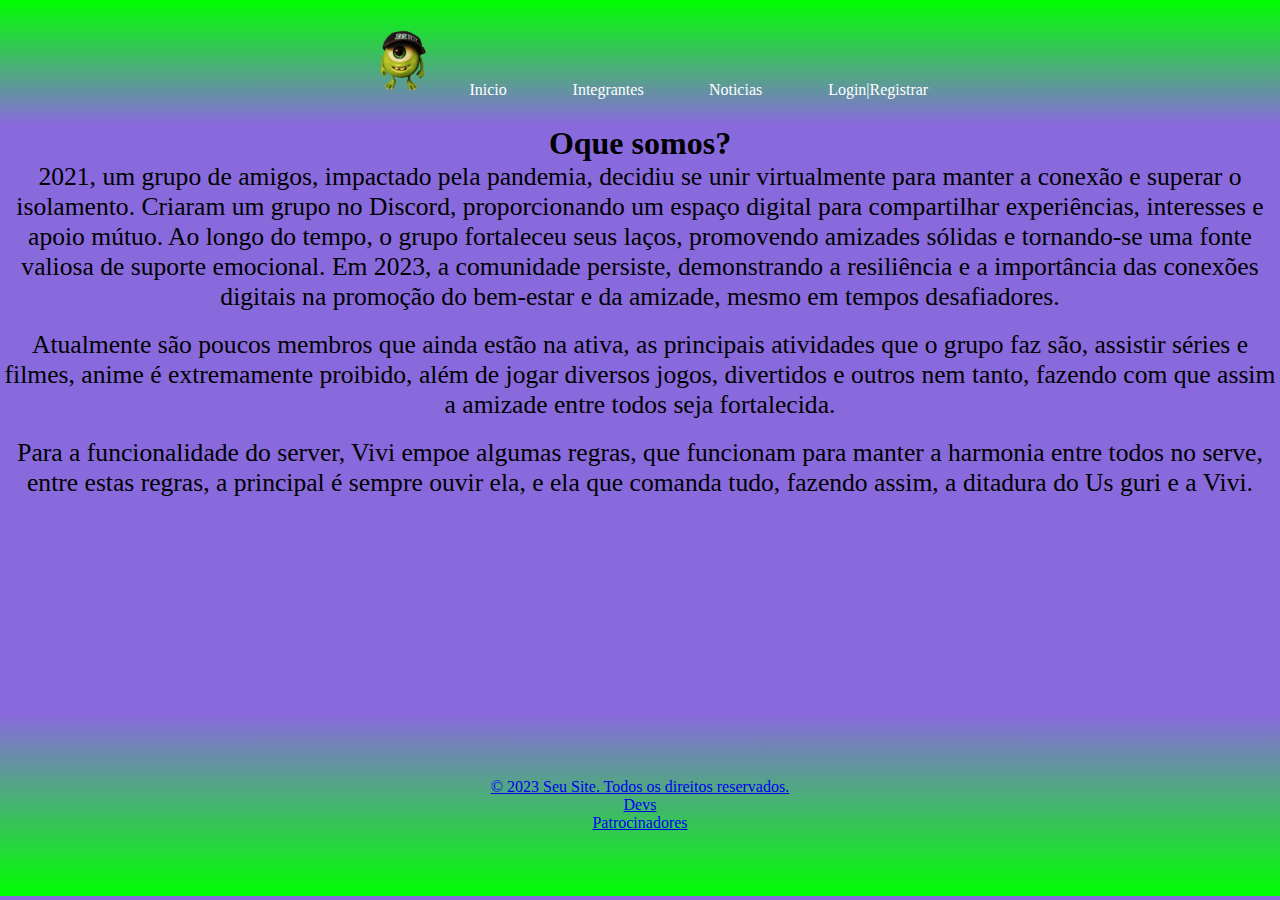
<file: index.html>
<!DOCTYPE html>
<html lang="pt-BR">
<head>
    <meta charset="UTF-8">
    <meta name="viewport" content="width=device-width, initial-scale=1.0">
    <title>Inicio</title>
    <link rel="stylesheet" href="index.css">
    <link rel="shortcut icon" href="Mike.png" type="image/x-icon">
</head>
<body>
    <nav>
        <ul id="menu">
            <li class="logo-button">
                <a href="index.html"><img src="Mike.png" width="100px"></a>
            </li>             
            <li><a href="index.html">Inicio</a></li>
            <li><a href="integrantes.html">Integrantes</a></li>
            <li><a href="noticias.html">Noticias</a></li>
            <li><a href="login.html">Login|Registrar</a></li>
        </ul>
    </nav>
<h1>Oque somos?</h1> 
<p> 2021, um grupo de amigos, impactado pela pandemia, decidiu se unir virtualmente para manter a conexão e superar o isolamento. Criaram um grupo no Discord, proporcionando um espaço digital para compartilhar experiências, interesses e apoio mútuo. Ao longo do tempo, o grupo fortaleceu seus laços, promovendo amizades sólidas e tornando-se uma fonte valiosa de suporte emocional. Em 2023, a comunidade persiste, demonstrando a resiliência e a importância das conexões digitais na promoção do bem-estar e da amizade, mesmo em tempos desafiadores.</p><br>
<p>Atualmente são poucos membros que ainda estão na ativa, as principais atividades que o grupo faz são, assistir séries e filmes, anime é extremamente proibido, além de jogar diversos jogos, divertidos e outros nem tanto, fazendo com que assim a amizade entre todos seja fortalecida.</p><br>
<p>Para a funcionalidade do server, Vivi empoe algumas regras, que funcionam para manter a harmonia entre todos no serve, entre estas regras, a principal é sempre ouvir ela, e ela que comanda tudo, fazendo assim, a ditadura do Us guri e a Vivi.</p>
<p></p><br>
<p></p><br>
<p></p><br>
<p></p><br>
<p></p><br>
<p></p><br>
<p></p><br>
<p></p><br>
<p></p><br>
<p></p><br>
<p></p><br>
<p></p><br>


<footer>
    <div id="final">
        <a href="https://www.instagram.com/maicolpqsim/">&copy; 2023 Seu Site. Todos os direitos reservados.</a><br>
        <a href="https://www.instagram.com/maicolpqsim/">Devs</a><br>
        <a href="https://www.youtube.com/watch?v=hPr-Yc92qaY">Patrocinadores</a>
        
    </div>
</footer>
</body>
</html>
</file>
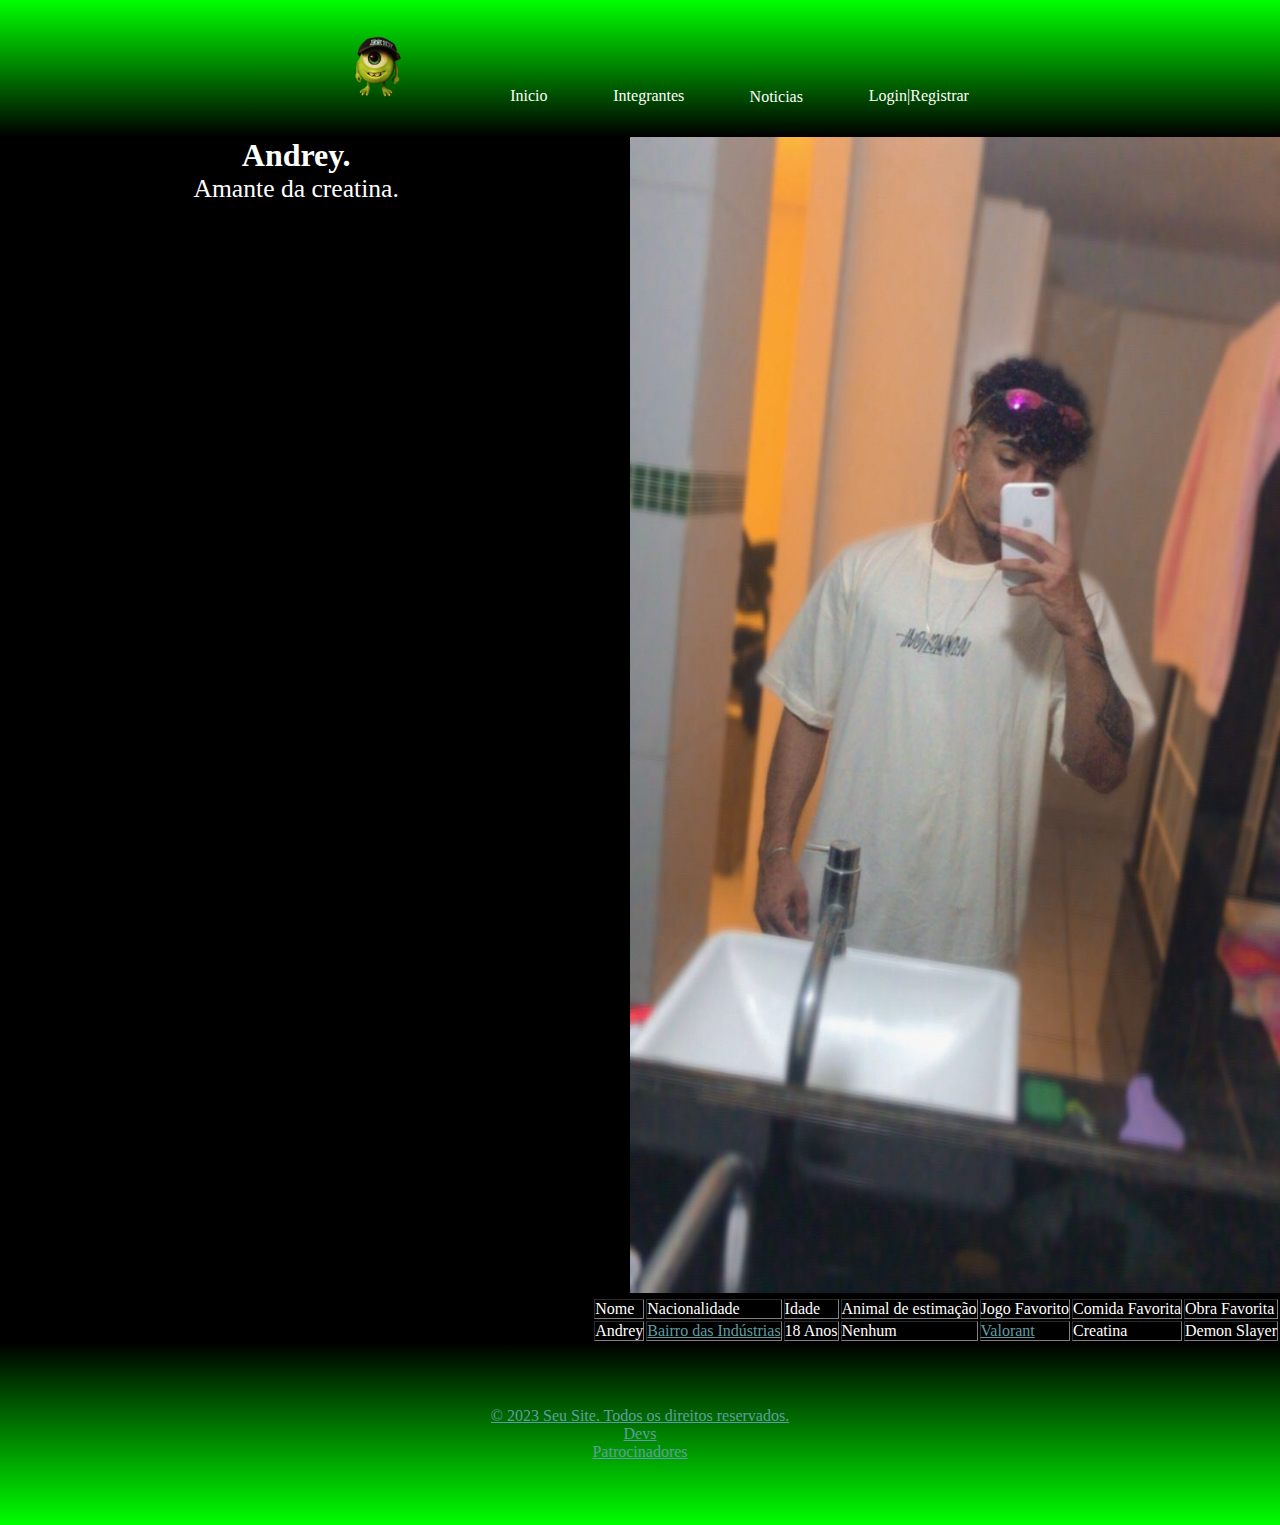
<file: Andrey.html>
<!DOCTYPE html>
<html lang="pt-BR">
<head>
    <meta charset="UTF-8">
    <meta name="viewport" content="width=device-width, initial-scale=1.0">
    <title>Andrey</title>
    <link rel="stylesheet" href="Maicol.css">
    <link rel="shortcut icon" href="Mike.png" type="image/x-icon">
</head>
<body>
    <nav>
        <ul id="menu">
            <li class="logo-button">
                <a href="index.html"><img src="Mike.png" width="100px"></a>
            </li>             
            <li><a href="index.html">Inicio</a></li>
            <li><a href="integrantes.html">Integrantes</a></li>
            <li><a href="noticias.html">Noticias</a></li>
            <li><a href="login.html">Login|Registrar</a></li>
        </ul>
    </nav>
    <div class="container">
        <div class="texto">
            <h1><strong>Andrey.</strong></h1>
        <p>Amante da creatina.</p>
        </div>
        <div class="imagem">
            <img src="Andrey.jpg" width="650px">
            <br>
            <table border="5px">
                <tr>
                    <td>Nome</td>
                    <td>Nacionalidade</td>
                    <td>Idade</td>
                    <td>Animal de estimação</td>
                    <td>Jogo Favorito</td>
                    <td>Comida Favorita</td>
                    <td>Obra Favorita</td>
                </tr>
                <tr>
                    <td>Andrey</td>
                    <td><a href="https://www.google.com/search?q=bairro+das+industrias+joão+pessoa&client=opera-gx&hs=O4U&sca_esv=583654954&biw=1879&bih=939&tbm=lcl&sxsrf=AM9HkKkMuJz2wEEj4zDyNIsmcZDgWBY5hA%3A1700334684562&ei=XAxZZaTkIdbd1sQPmouI4AE&oq=bairro+das+indis&gs_lp=[base64]&sclient=gws-wiz-local#rlfi=hd:;si:3444594732025246953,l,CiJiYWlycm8gZGFzIGluZHVzdHJpYXMgam_Do28gcGVzc29hkgEMc3VibG9jYWxpdHkx,y,GPzxJOsJCEY;mv:[[-7.168261999999999,-34.9110224],[-7.191532399999999,-34.9272278]]">Bairro das Indústrias</a></td>
                    <td>18 Anos</td>
                    <td>Nenhum</td>
                    <td><a href="https://playvalorant.com/pt-br/?gad_source=1&gclid=Cj0KCQiA3uGqBhDdARIsAFeJ5r07ScaZAamhHNVGYJMHx1kCuQ-T6lzxjC_LBaqg7FVkSFaI9OvwanUaAumKEALw_wcB&gclsrc=aw.ds">Valorant</a></td>
                    <td>Creatina</td>
                    <td>Demon Slayer</td>
                </table>          
        </div>
    </div>
    <footer>
        <div id="final">
            <a href="https://www.instagram.com/maicolpqsim/">&copy; 2023 Seu Site. Todos os direitos reservados.</a><br>
            <a href="https://www.instagram.com/maicolpqsim/">Devs</a><br>
            <a href="https://www.youtube.com/watch?v=hPr-Yc92qaY">Patrocinadores</a>
            
        </div>
    </footer>
    
</body>
</html>
</file>
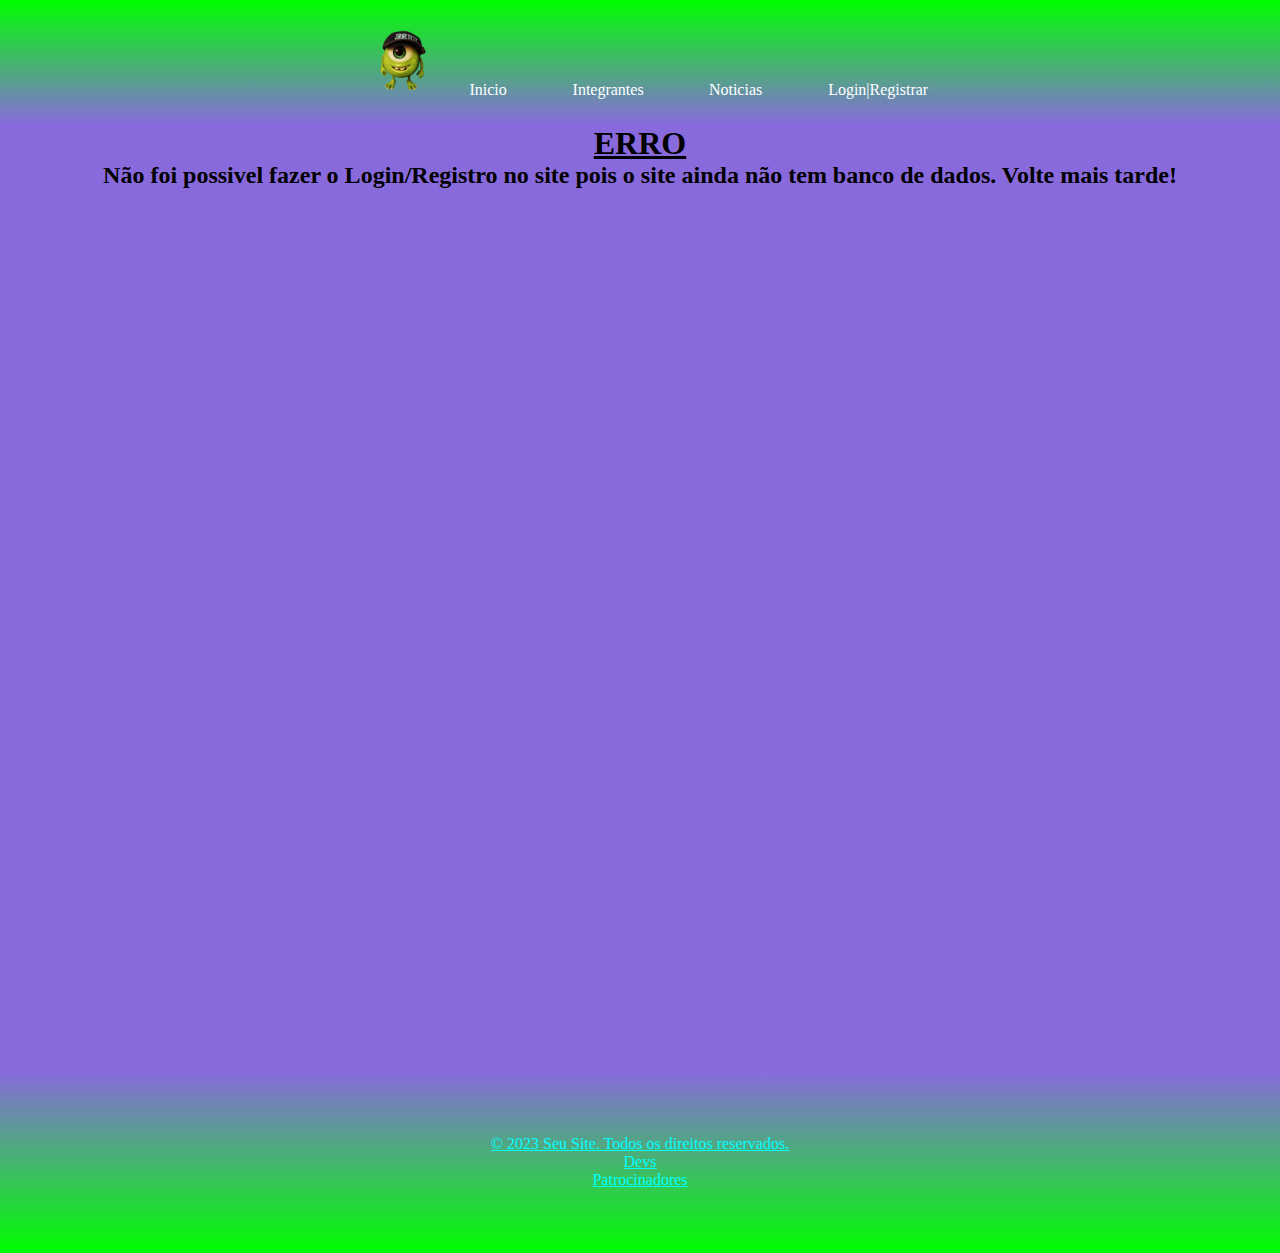
<file: Erro.html>
<!DOCTYPE html>
<html lang="pt-BR">
<head>
    <meta charset="UTF-8">
    <meta name="viewport" content="width=device-width, initial-scale=1.0">
    <title>ERRO</title>
    <link rel="stylesheet" href="login.css">
    <link rel="shortcut icon" href="Mike.png" type="image/x-icon">
</head>
<body>
    <nav>
        <ul id="menu">
            <li class="logo-button">
                <a href="index.html"><img src="Mike.png" width="100px"></a>
            </li>             
            <li><a href="index.html">Inicio</a></li>
            <li><a href="integrantes.html">Integrantes</a></li>
            <li><a href="noticias.html">Noticias</a></li>
            <li><a href="login.html">Login|Registrar</a></li>
        </ul>
        <strong><h1><u>ERRO</u></h1></strong>
        <h2>Não foi possivel fazer o Login/Registro no site pois o site ainda não tem banco de dados. Volte mais tarde!</h2>
        <br>
        <br>
        <br>
        <br>
        <br>
        <br>
        </form>
        <br>
        <br>
        <br>
        <br>
        <br>
        <br>
        <br>
        <br>
        <br>
        <br>
        <br>
        <br>
        <br>
        <br>
        <br>
        <br>
        <br>
        <br>
        <br>
        <br>
        <br>
        <br>
        <br>
        <br>
        <br>
        <br>
        <br>
        <br>
        <br>
        <br>
        <br>
        <br>
        <br>
        <br>
        <br>
        <br>
        <br>
        <br>
        <br>
        <br>
        <br>
        <br>
        <br>
        <footer>
            <div id="final">
                <a href="https://www.instagram.com/maicolpqsim/">&copy; 2023 Seu Site. Todos os direitos reservados.</a><br>
                <a href="https://www.instagram.com/maicolpqsim/">Devs</a><br>
                <a href="https://www.youtube.com/watch?v=hPr-Yc92qaY">Patrocinadores</a>
                
            </div>
        </footer>
    
       
            
    
</body>
</html>
</file>
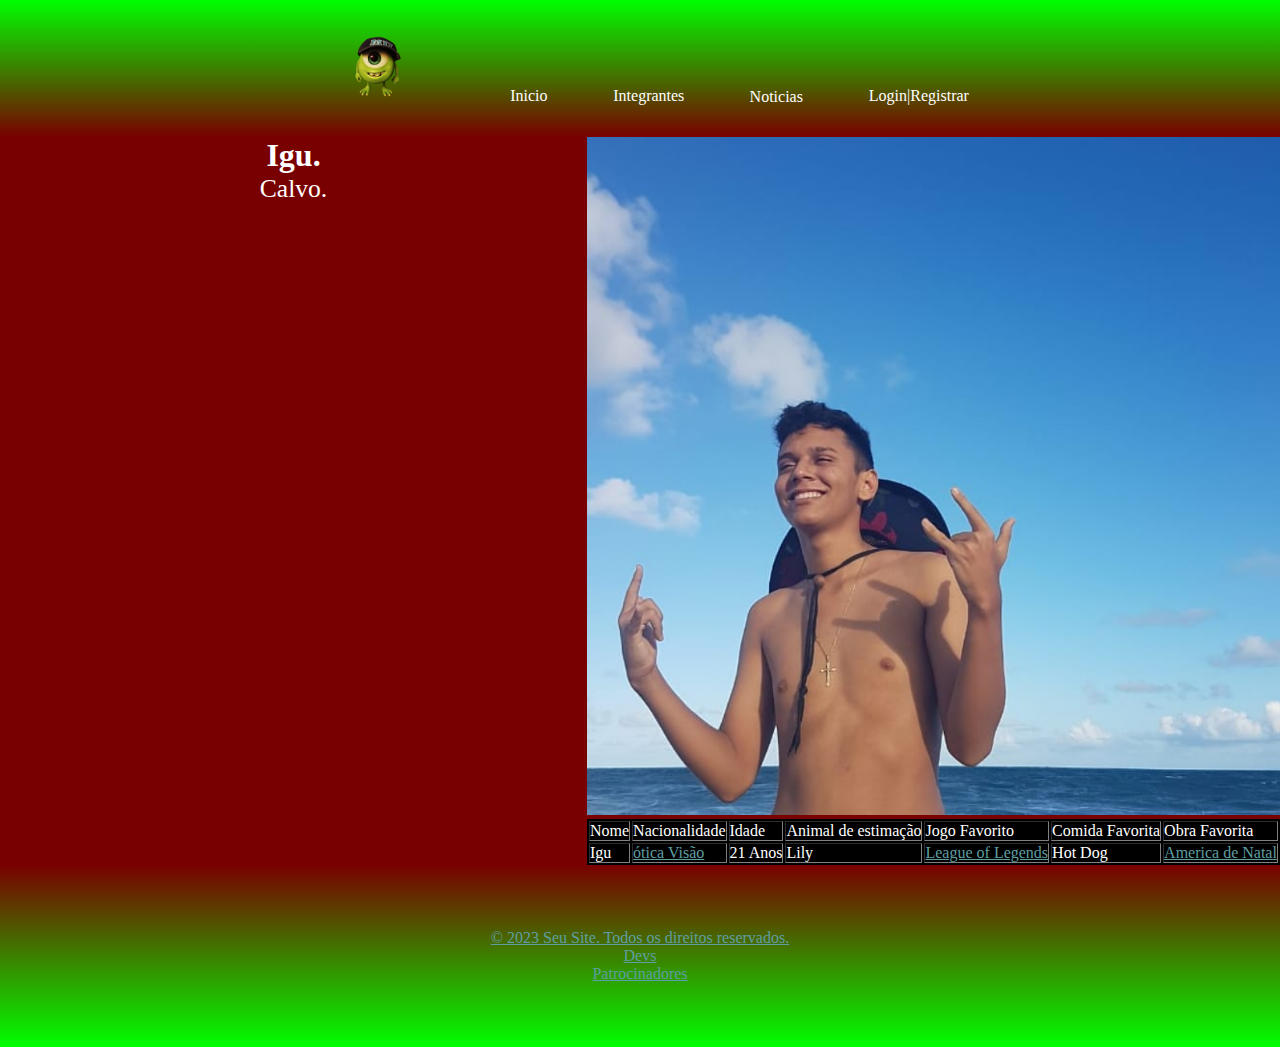
<file: igu.html>
<!DOCTYPE html>
<html lang="pt-BR">
<head>
    <meta charset="UTF-8">
    <meta name="viewport" content="width=device-width, initial-scale=1.0">
    <title>Igu</title>
    <link rel="stylesheet" href="igu.css">
    <link rel="shortcut icon" href="Mike.png" type="image/x-icon">
</head>
<body>
    <nav>
        <ul id="menu">
            <li class="logo-button">
                <a href="index.html"><img src="Mike.png" width="100px"></a>
            </li>             
            <li><a href="index.html">Inicio</a></li>
            <li><a href="integrantes.html">Integrantes</a></li>
            <li><a href="noticias.html">Noticias</a></li>
            <li><a href="login.html">Login|Registrar</a></li>
        </ul>
    </nav>
    <div class="container">
        <div class="texto">
            <h1><strong>Igu.</strong></h1>
            <p>Calvo.</p>
        </div>
        <div class="imagem">
            <img src="igu.png" width="693px">
            <br>
            <table border="5px">
                <tr>
                    <td>Nome</td>
                    <td>Nacionalidade</td>
                    <td>Idade</td>
                    <td>Animal de estimação</td>
                    <td>Jogo Favorito</td>
                    <td>Comida Favorita</td>
                    <td>Obra Favorita</td>
                </tr>
                <tr>
                    <td>Igu</td>
                    <td><a href="https://www.google.com/search?client=opera-gx&hs=ejp&sca_esv=583654954&sxsrf=AM9HkKmItx71CxNS33LTaENU3NkwcTccng:1700334681480&q=óticas+visao+natal+rn&npsic=0&rflfq=1&rldoc=1&rllag=-5798791,-35224804,839&tbm=lcl&sa=X&ved=2ahUKEwjWgcGloM6CAxUdqZUCHbuSAvcQtgN6BAgcEAE&biw=1879&bih=939&dpr=1#rlfi=hd:;si:;mv:[[-5.7256534,-35.1990202],[-5.858378399999999,-35.2698669]];tbs:lrf:!1m4!1u3!2m2!3m1!1e1!1m4!1u2!2m2!2m1!1e1!2m1!1e2!2m1!1e3!3sIAE,lf:1,lf_ui:10">ótica Visão</a></td>
                    <td>21 Anos</td>
                    <td>Lily</td>
                    <td><a href="https://www.leagueoflegends.com/pt-br/">League of Legends</a></td>
                    <td>Hot Dog</td>
                    <td><a href="https://www.instagram.com/stories/highlights/18297274048014731/">America de Natal</td>
                </table>          
        </div>
    </div>
    <footer>
        <div id="final">
            <a href="https://www.instagram.com/maicolpqsim/">&copy; 2023 Seu Site. Todos os direitos reservados.</a><br>
            <a href="https://www.instagram.com/maicolpqsim/">Devs</a><br>
            <a href="https://www.youtube.com/watch?v=hPr-Yc92qaY">Patrocinadores</a>            
        </div>
    </footer>
</body>
</html>
</file>
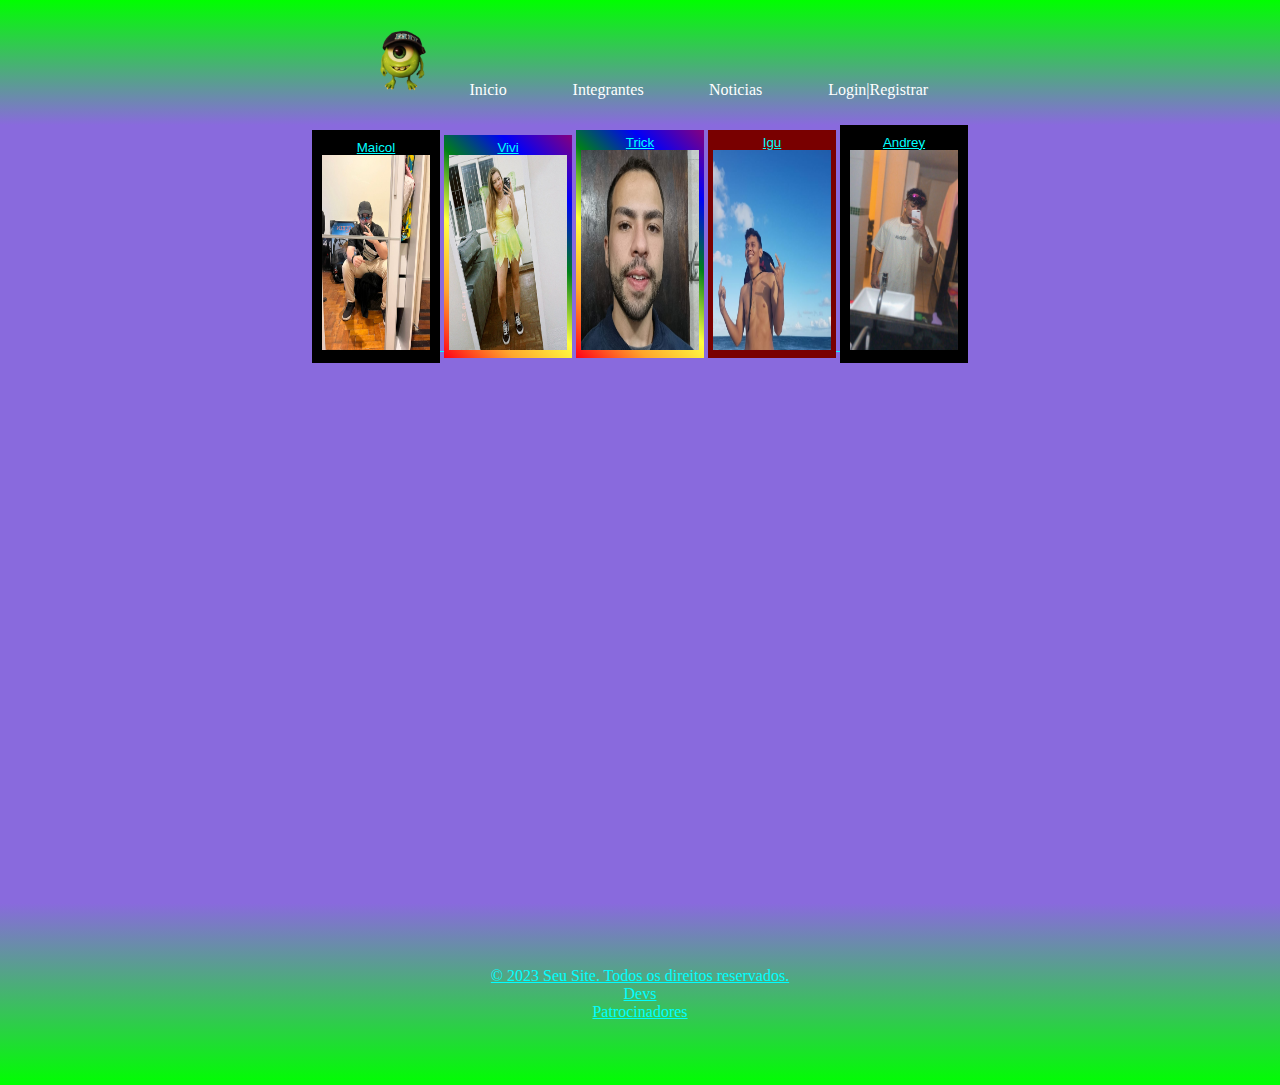
<file: integrantes.html>
<!DOCTYPE html>
<html lang="pt-BR">
<head>
    <meta charset="UTF-8">
    <meta name="viewport" content="width=device-width, initial-scale=1.0">
    <title>Integrantes</title>
    <link rel="stylesheet" href="participantes.css">
    <link rel="shortcut icon" href="Mike.png" type="image/x-icon">
</head>
<body>
    <nav>
        <ul id="menu">
            <li class="logo-button">
                <a href="index.html"><img src="Mike.png" width="100px"></a>
            </li>             
            <li><a href="index.html">Inicio</a></li>
            <li><a href="integrantes.html">Integrantes</a></li>
            <li><a href="noticias.html">Noticias</a></li>
            <li><a href="login.html">Login|Registrar</a></li>
        </ul>
    </nav>
    <button class="imagem-botao">
        <a href="Maicol.html">Maicol<img src="Maicol.jpg" height="195" width="300">
    </button>
    <button class="botao-vivi">
        <a href="vivi.html">Vivi <img src="vivi.png" height="195" width="300"></a>
    </button>
    <button class="botao-vivi">
        <a href="trick.html">Trick<img src="Trick.jpg" height="200" width="300"></a>
    </button>
        <button class="botao-igu">
            <a href="igu.html">Igu <img src="igu.png" height="200" width="300">
        </button>
        <button class="imagem-botao">
            <a href="Andrey.html">Andrey <img src="Andrey.jpg" height="200" width="300">
        </button>
        <br>
        <br>
        <br>
        <br>
        <br>
        <br>
        <br>
        <br>
        <br>
        <br>
        <br>
        <br>
        <br>
        <br>
        <br>
        <br>
        <br>
        <br>
        <br>
        <br>
        <br>
        <br>
        <br>
        <br>
        <br>
        <br>
        <br>
        <br>
        <br>
        <br>
        <br>
       
        <footer>
            <div id="final">
                <a href="https://www.instagram.com/maicolpqsim/">&copy; 2023 Seu Site. Todos os direitos reservados.</a><br>
                <a href="https://www.instagram.com/maicolpqsim/">Devs</a><br>
                <a href="https://www.youtube.com/watch?v=hPr-Yc92qaY">Patrocinadores</a>
                
            </div>
        </footer>
    
       
            
    
</body>
</html>
</file>
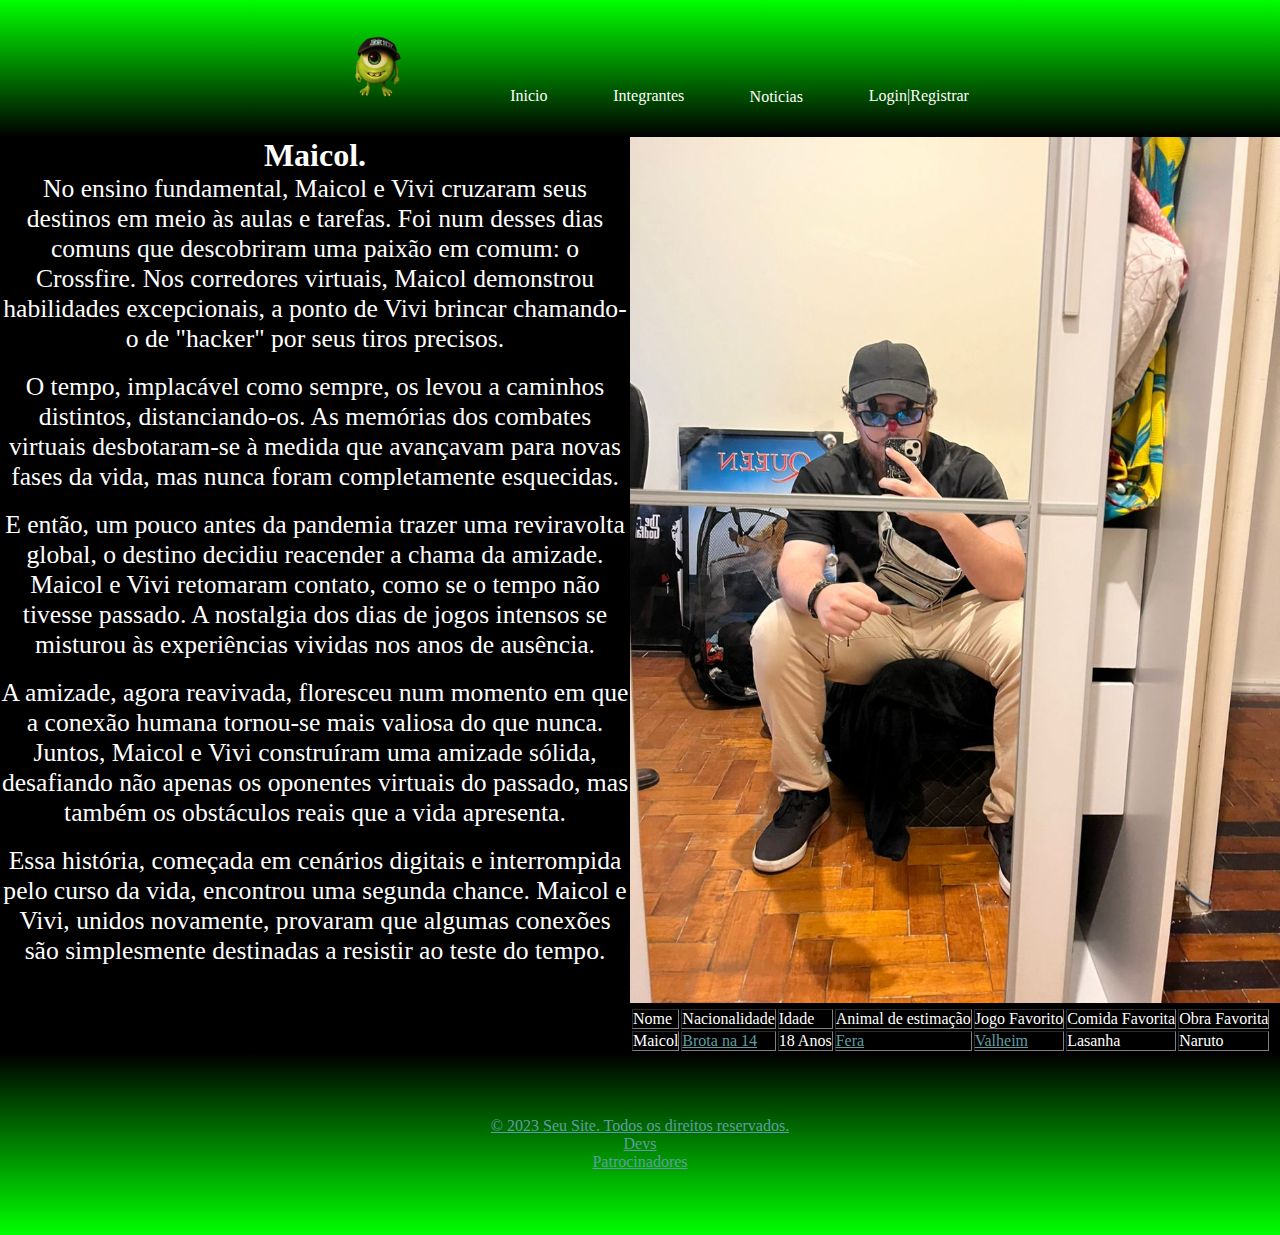
<file: Maicol.html>
<!DOCTYPE html>
<html lang="pt-BR">
<head>
    <meta charset="UTF-8">
    <meta name="viewport" content="width=device-width, initial-scale=1.0">
    <title>Maicol</title>
    <link rel="stylesheet" href="Maicol.css">
    <link rel="shortcut icon" href="Mike.png" type="image/x-icon">
</head>
<body>
    <nav>
        <ul id="menu">
            <li class="logo-button">
                <a href="index.html"><img src="Mike.png" width="100px"></a>
            </li>             
            <li><a href="index.html">Inicio</a></li>
            <li><a href="integrantes.html">Integrantes</a></li>
            <li><a href="noticias.html">Noticias</a></li>
            <li><a href="login.html">Login|Registrar</a></li>
        </ul>
    </nav>
    <div class="container">
        <div class="texto">
            <h1><strong>Maicol.</strong></h1>
            <p>No ensino fundamental, Maicol e Vivi cruzaram seus destinos em meio às aulas e tarefas. Foi num desses dias comuns que descobriram uma paixão em comum: o Crossfire. Nos corredores virtuais, Maicol demonstrou habilidades excepcionais, a ponto de Vivi brincar chamando-o de "hacker" por seus tiros precisos.</p><br>
            <p>O tempo, implacável como sempre, os levou a caminhos distintos, distanciando-os. As memórias dos combates virtuais desbotaram-se à medida que avançavam para novas fases da vida, mas nunca foram completamente esquecidas.</p><br>
            <p>E então, um pouco antes da pandemia trazer uma reviravolta global, o destino decidiu reacender a chama da amizade. Maicol e Vivi retomaram contato, como se o tempo não tivesse passado. A nostalgia dos dias de jogos intensos se misturou às experiências vividas nos anos de ausência.</p><br>
            <p>A amizade, agora reavivada, floresceu num momento em que a conexão humana tornou-se mais valiosa do que nunca. Juntos, Maicol e Vivi construíram uma amizade sólida, desafiando não apenas os oponentes virtuais do passado, mas também os obstáculos reais que a vida apresenta.</p><br>
            <p>Essa história, começada em cenários digitais e interrompida pelo curso da vida, encontrou uma segunda chance. Maicol e Vivi, unidos novamente, provaram que algumas conexões são simplesmente destinadas a resistir ao teste do tempo.</p><br>
        </div>
        <div class="imagem">
            <img src="Maicol.jpg" width="650px">
            <br>
            <table border="5px">
                <tr>
                    <td>Nome</td>
                    <td>Nacionalidade</td>
                    <td>Idade</td>
                    <td>Animal de estimação</td>
                    <td>Jogo Favorito</td>
                    <td>Comida Favorita</td>
                    <td>Obra Favorita</td>
                </tr>
                <tr>
                    <td>Maicol</td>
                    <td><a href="https://www.google.com/maps/place/R.+Quatorze+de+Setembro+-+Viamópolis,+Viamão+-+RS/data=!4m2!3m1!1s0x95199e970933150f:0xa48621789ac4c50e?sa=X&ved=2ahUKEwjm_timw8eCAxWZq5UCHbTRDd8Q8gF6BAgPEAA">Brota na 14</a></td>
                    <td>18 Anos</td>
                    <td><a href="https://www.instagram.com/stories/highlights/18074252896332859/">Fera</a></td>
                    <td><a href="https://cdn.akamai.steamstatic.com/steam/apps/256919598/movie480_vp9.webm?t=1670328406">Valheim</a></td>
                    <td>Lasanha</td>
                    <td>Naruto</td>
                </table>          
        </div>
    </div>
    <footer>
        <div id="final">
            <a href="https://www.instagram.com/maicolpqsim/">&copy; 2023 Seu Site. Todos os direitos reservados.</a><br>
            <a href="https://www.instagram.com/maicolpqsim/">Devs</a><br>
            <a href="https://www.youtube.com/watch?v=hPr-Yc92qaY">Patrocinadores</a>
            
        </div>
    </footer>
</body>
</html>
</file>
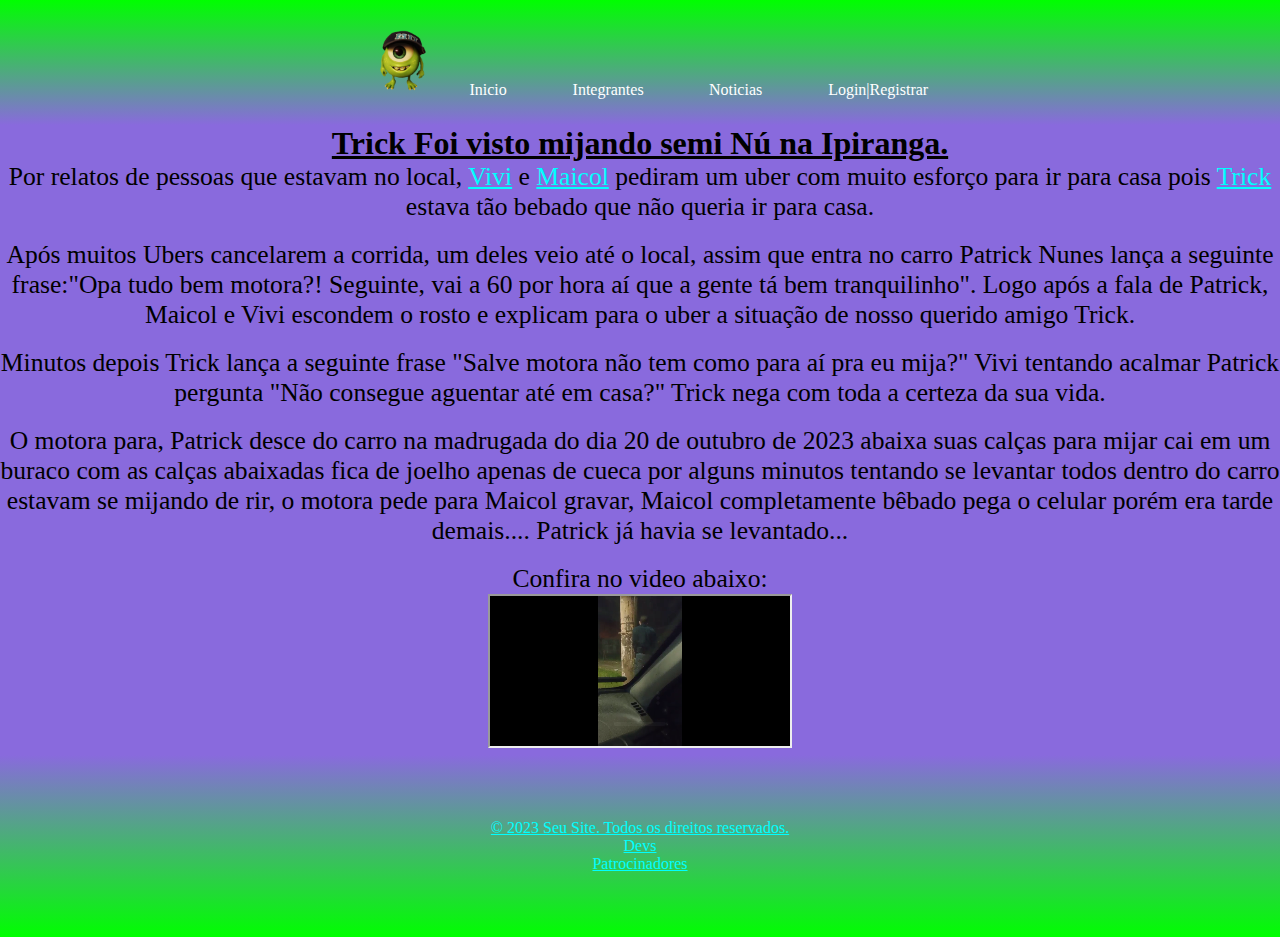
<file: Noticia trick.html>
<!DOCTYPE html>
<html lang="pt-BR">
<head>
    <meta charset="UTF-8">
    <meta name="viewport" content="width=device-width, initial-scale=1.0">
    <title>Mijão</title>
    <link rel="stylesheet" href="noticia trick.css">
    <link rel="shortcut icon" href="Mike.png" type="image/x-icon">
</head>
<body>
    <nav>
        <ul id="menu">
            <li class="logo-button">
                <a href="index.html"><img src="Mike.png" width="100px"></a>
            </li>             
            <li><a href="index.html">Inicio</a></li>
            <li><a href="integrantes.html">Integrantes</a></li>
            <li><a href="noticias.html">Noticias</a></li>
            <li><a href="login.html">Login|Registrar</a></li>
        </ul>
    </nav>
        <u><h1>Trick Foi visto mijando semi Nú na Ipiranga.</h1></u>
            <p>Por relatos de pessoas que estavam no local, <a href="vivi.html">Vivi</a> e <a href="Maicol.html">Maicol</a> pediram um uber com muito esforço para ir para casa pois <a href="trick.html">Trick</a> estava tão bebado que não queria ir para casa.</p><br>
            <p>Após muitos Ubers cancelarem  a corrida, um deles veio até o local, assim que entra no carro Patrick Nunes lança a seguinte frase:"Opa tudo bem motora?! Seguinte, vai a 60 por hora aí que a gente tá bem tranquilinho". Logo após a fala de Patrick, Maicol e Vivi escondem o rosto e explicam para o uber a situação de nosso querido amigo Trick.</p><br>
            <p>Minutos depois Trick lança a seguinte frase "Salve motora não tem como para aí pra eu mija?" Vivi tentando acalmar Patrick pergunta "Não consegue aguentar até em casa?" Trick nega com toda a certeza da sua vida.</p><br>
            <p>O motora para, Patrick desce do carro na madrugada do dia  20 de outubro de 2023 abaixa suas calças para mijar cai em um buraco com as calças abaixadas fica de joelho apenas de cueca por alguns minutos tentando se levantar todos dentro do carro estavam se mijando de rir, o motora pede para Maicol gravar, Maicol completamente bêbado pega o celular porém era tarde demais.... Patrick já havia se levantado...</p><br>
            <p>Confira no video abaixo:<br><iframe src="trick mijando.mp4"></iframe>


        <footer>
            <div id="final">
                <a href="https://www.instagram.com/maicolpqsim/">&copy; 2023 Seu Site. Todos os direitos reservados.</a><br>
               
                <a href="https://www.instagram.com/maicolpqsim/">Devs</a><br>
                <a href="https://www.youtube.com/watch?v=hPr-Yc92qaY">Patrocinadores</a>
                
            </div>
        </footer>
    
       
            
    
</body>
</html>
</file>
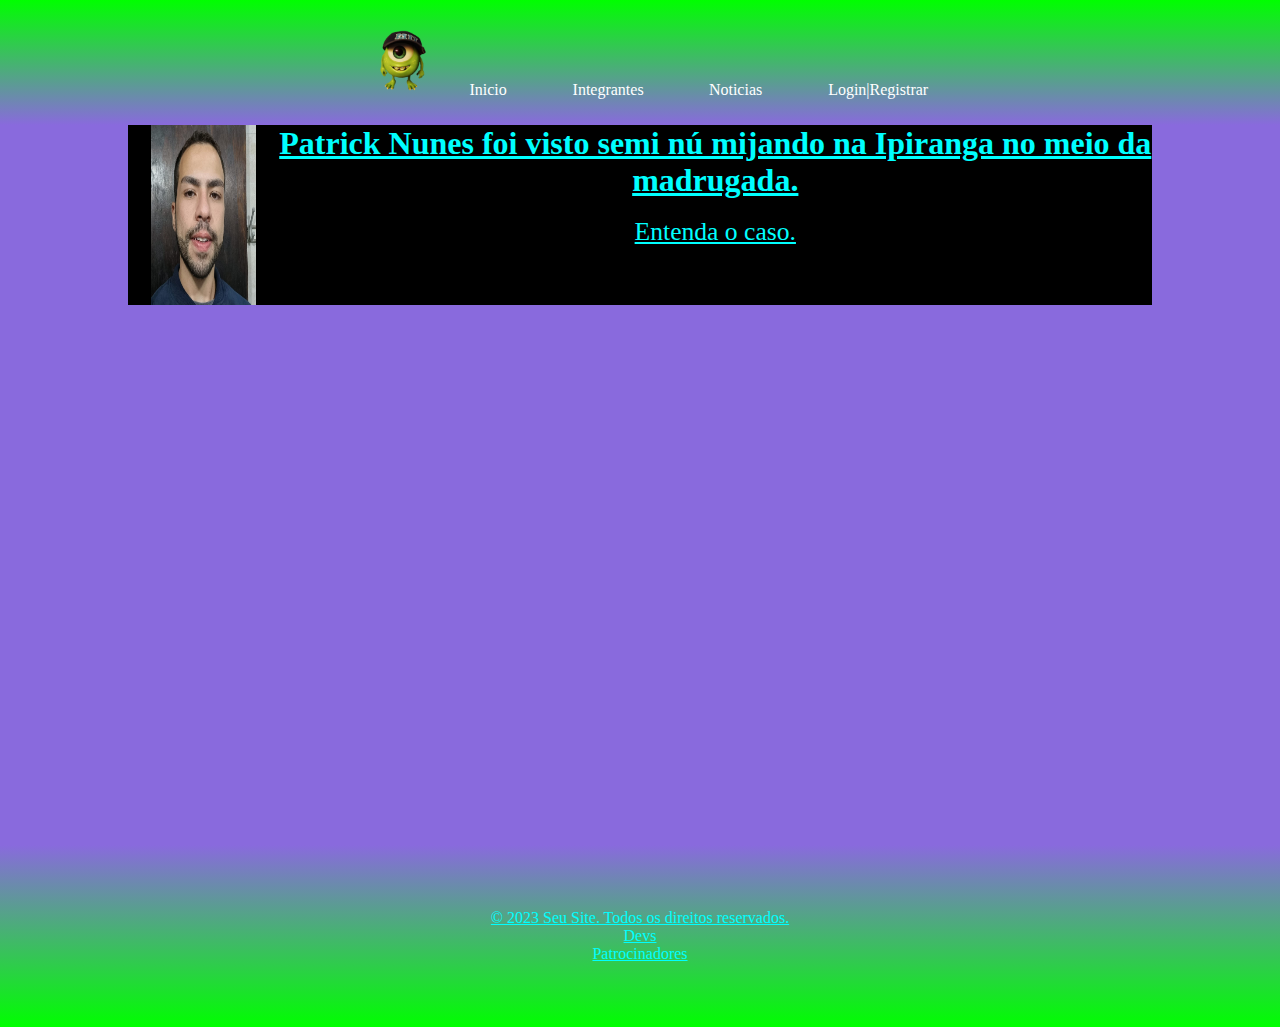
<file: noticias.html>
<!DOCTYPE html>
<html lang="pt-BR">
<head>
    <meta charset="UTF-8">
    <meta name="viewport" content="width=device-width, initial-scale=1.0">
    <title>Noticias</title>
    <link rel="stylesheet" href="noticias.css">
    <link rel="shortcut icon" href="Mike.png" type="image/x-icon">
</head>
<body>
    <nav>
        <ul id="menu">
            <li class="logo-button">
                <a href="index.html"><img src="Mike.png" width="100px"></a>
            </li>             
            <li><a href="index.html">Inicio</a></li>
            <li><a href="integrantes.html">Integrantes</a></li>
            <li><a href="noticias.html">Noticias</a></li>
            <li><a href="login.html">Login|Registrar</a></li>
        </ul>
        <div class="background">
            <a href="Noticia trick.html"><div class="img">
                <img src="Trick.jpg">
            </div></a>
            <div class="text">
            <a href="Noticia trick.html">
                <h1>Patrick Nunes foi visto semi nú mijando na Ipiranga no meio da madrugada.</h1><br> <p>Entenda o caso.</p> <br>
            </a>
        </div>
        </div>
        <br>
        <br>
        <br>
        <br>
        <br>
        <br>
        <br>
        <br>
        <br>
        <br>
        <br>
        <br>
        <br>
        <br>
        <br>
        <br>
        <br>
        <br>
        <br>
        <br>
        <br>
        <br>
        <br>
        <br>
        <br>
        <br>
        <br>
        <br>
        <br>
        <br>
    </nav>
        <footer>
            <div id="final">
                <a href="https://www.instagram.com/maicolpqsim/">&copy; 2023 Seu Site. Todos os direitos reservados.</a><br>
                <a href="https://www.instagram.com/maicolpqsim/">Devs</a><br>
                <a href="https://www.youtube.com/watch?v=hPr-Yc92qaY">Patrocinadores</a>
                
            </div>
        </footer>
    
       
            
    
</body>
</html>
</file>
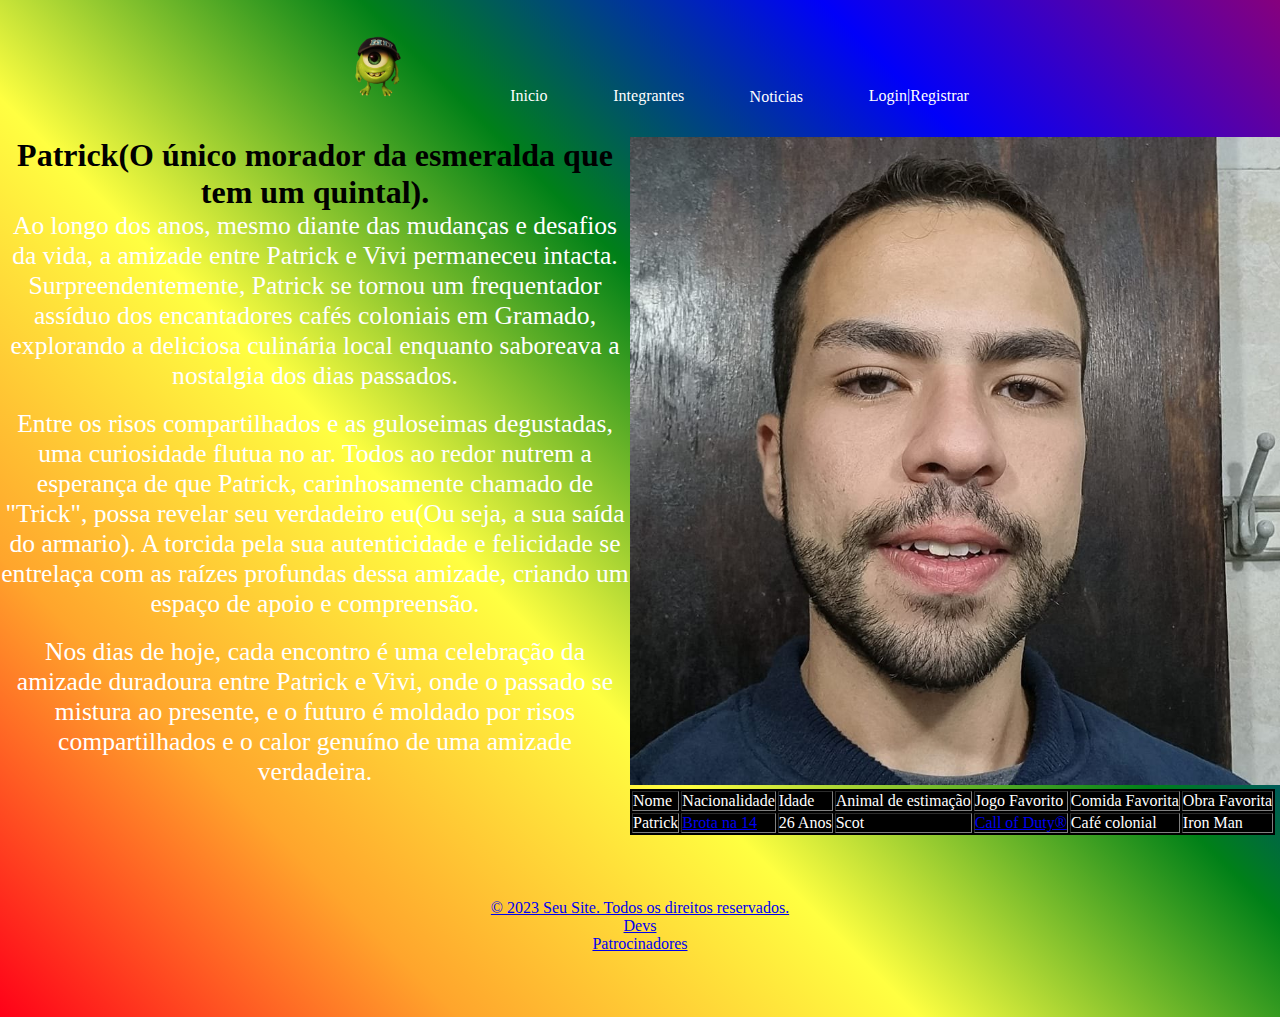
<file: trick.html>
<!DOCTYPE html>
<html lang="pt-BR">
<head>
    <meta charset="UTF-8">
    <meta name="viewport" content="width=device-width, initial-scale=1.0">
    <title>Trick</title>
    <link rel="stylesheet" href="vivi.css">
    <link rel="shortcut icon" href="Mike.png" type="image/x-icon">
</head>
<body>
    <nav>
        <ul id="menu">
            <li class="logo-button">
                <a href="index.html"><img src="Mike.png" width="100px"></a>
            </li>             
            <li><a href="index.html">Inicio</a></li>
            <li><a href="integrantes.html">Integrantes</a></li>
            <li><a href="#">Noticias</a></li>
            <li><a href="login.html">Login|Registrar</a></li>
        </ul>
    </nav>
    <div class="container">
        <div class="texto">
            <h1><strong>Patrick(O único morador da esmeralda que tem um quintal).</strong></h1>
            <p>Ao longo dos anos, mesmo diante das mudanças e desafios da vida, a amizade entre Patrick e Vivi permaneceu intacta. Surpreendentemente, Patrick se tornou um frequentador assíduo dos encantadores cafés coloniais em Gramado, explorando a deliciosa culinária local enquanto saboreava a nostalgia dos dias passados.</p><br>
            <p>Entre os risos compartilhados e as guloseimas degustadas, uma curiosidade flutua no ar. Todos ao redor nutrem a esperança de que Patrick, carinhosamente chamado de "Trick", possa revelar seu verdadeiro eu(Ou seja, a sua saída do armario). A torcida pela sua autenticidade e felicidade se entrelaça com as raízes profundas dessa amizade, criando um espaço de apoio e compreensão.</p><br>
            <p>Nos dias de hoje, cada encontro é uma celebração da amizade duradoura entre Patrick e Vivi, onde o passado se mistura ao presente, e o futuro é moldado por risos compartilhados e o calor genuíno de uma amizade verdadeira.</p><br>
        </div>
        <div class="imagem">
            <img src="Trick.jpg" width="650px">
            <br>
            <table border="5px">
                <tr>
                    <td>Nome</td>
                    <td>Nacionalidade</td>
                    <td>Idade</td>
                    <td>Animal de estimação</td>
                    <td>Jogo Favorito</td>
                    <td>Comida Favorita</td>
                    <td>Obra Favorita</td>
                </tr>
                <tr>
                    <td>Patrick</td>
                    <td><a href="https://www.google.com/maps/place/R.+Quatorze+de+Setembro+-+Viamópolis,+Viamão+-+RS/data=!4m2!3m1!1s0x95199e970933150f:0xa48621789ac4c50e?sa=X&ved=2ahUKEwjm_timw8eCAxWZq5UCHbTRDd8Q8gF6BAgPEAA">Brota na 14</a></td>
                    <td>26 Anos</td>
                    <td>Scot</td>
                    <td><a href="https://cdn.akamai.steamstatic.com/steam/apps/256785837/movie480_vp9.webm?t=1589836574">Call of Duty®</a></td>
                    <td>Café colonial</td>
                    <td>Iron Man</td>
                </table>          
        </div>
    </div>
    <footer>
        <div id="final">
            <a href="https://www.instagram.com/maicolpqsim/">&copy; 2023 Seu Site. Todos os direitos reservados.</a><br>
            <a href="https://www.instagram.com/maicolpqsim/">Devs</a><br>
            <a href="https://www.youtube.com/watch?v=hPr-Yc92qaY">Patrocinadores</a>
            
        </div>
    </footer>
</body>
</html>
</file>
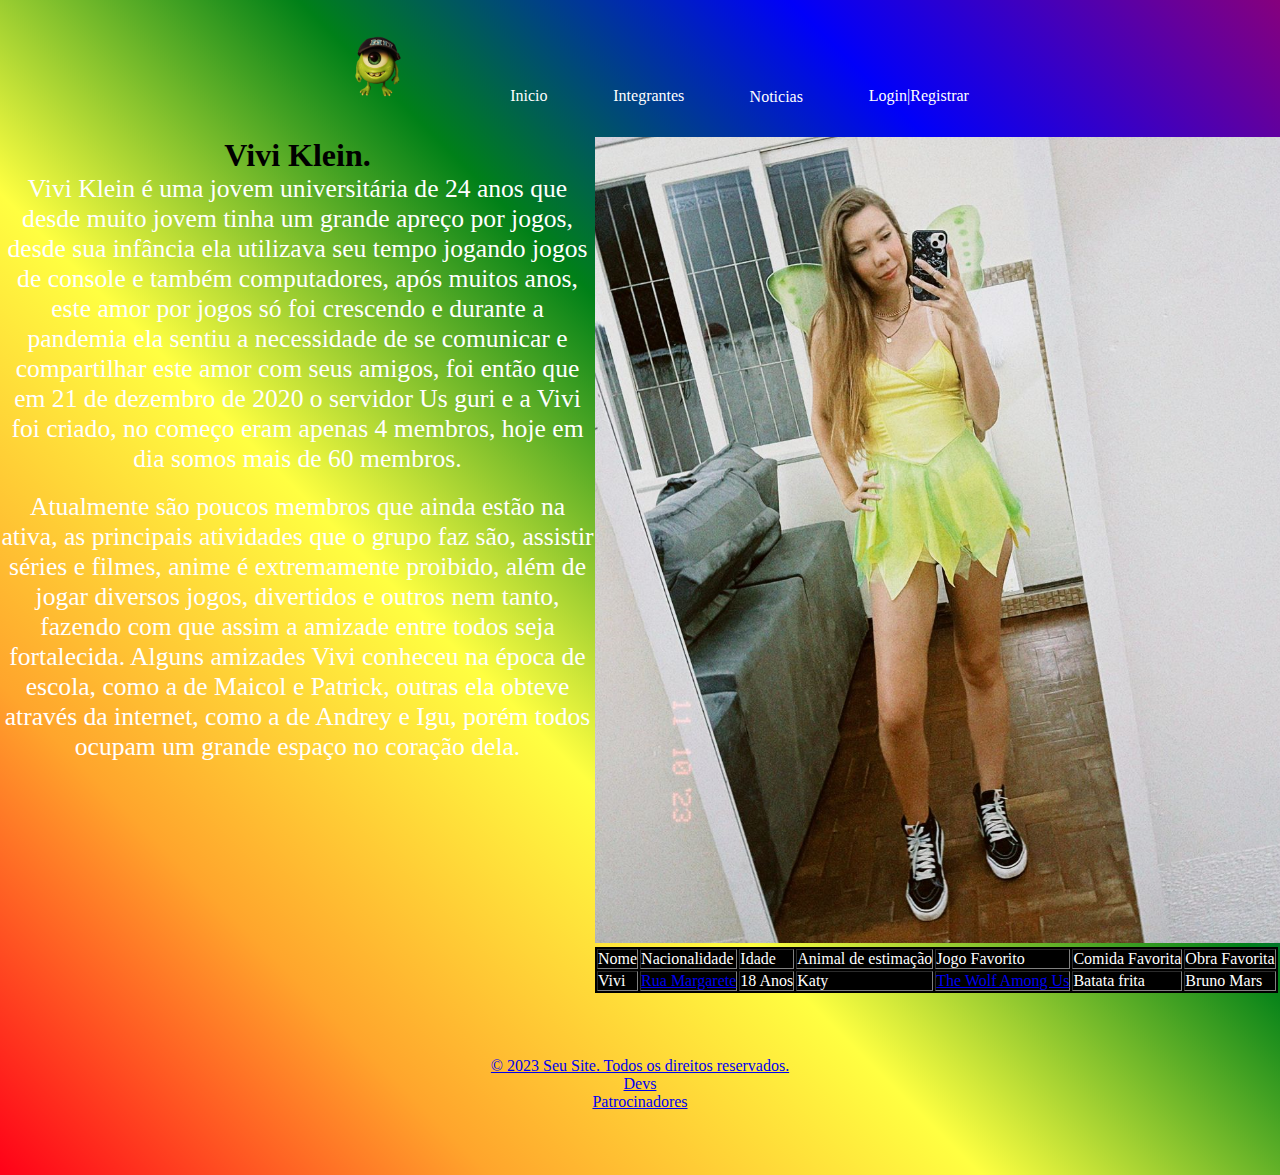
<file: vivi.html>
<!DOCTYPE html>
<html lang="pt-BR">
<head>
    <meta charset="UTF-8">
    <meta name="viewport" content="width=device-width, initial-scale=1.0">
    <title>Vivi</title>
    <link rel="stylesheet" href="vivi.css">
    <link rel="shortcut icon" href="Mike.png" type="image/x-icon">
</head>
<body>
    <nav>
        <ul id="menu">
            <li class="logo-button">
                <a href="index.html"><img src="Mike.png" width="100px"></a>
            </li>             
            <li><a href="index.html">Inicio</a></li>
            <li><a href="integrantes.html">Integrantes</a></li>
            <li><a href="noticias.html">Noticias</a></li>
            <li><a href="login.html">Login|Registrar</a></li>
        </ul>
    </nav>
    <div class="container">
        <div class="texto">
            <h1><strong>Vivi Klein.</strong></h1>
            <p>Vivi Klein é uma jovem universitária de 24 anos que desde muito jovem tinha um grande apreço por jogos, desde sua infância ela utilizava seu tempo jogando jogos de console e também computadores, após muitos anos, este amor por jogos só foi crescendo e durante a pandemia ela sentiu a necessidade de se comunicar e compartilhar este amor com seus amigos, foi então que em 21 de dezembro de 2020 o servidor Us guri e a Vivi foi criado, no começo eram apenas 4 membros, hoje em dia somos mais de 60 membros.</p><br>
            <p>Atualmente são poucos membros que ainda estão na ativa, as principais atividades que o grupo faz são, assistir séries e filmes, anime é extremamente proibido, além de jogar diversos jogos, divertidos e outros nem tanto, fazendo com que assim a amizade entre todos seja fortalecida.
                Alguns amizades Vivi conheceu na época de escola, como a de Maicol e Patrick, outras ela obteve através da internet, como a de Andrey e Igu, porém todos ocupam um grande espaço no coração dela.</p><br>
        </div>
        <div class="imagem">
            <img src="vivi.png" width="685px">
            <br>
            <table border="5px">
                <tr>
                    <td>Nome</td>
                    <td>Nacionalidade</td>
                    <td>Idade</td>
                    <td>Animal de estimação</td>
                    <td>Jogo Favorito</td>
                    <td>Comida Favorita</td>
                    <td>Obra Favorita</td>
                </tr>
                <tr>
                    <td>Vivi</td>
                    <td><a href="https://www.google.com/maps/place/R.+Margarete+-+Viamópolis,+Viamão+-+RS,+94475-000/@-30.0892566,-51.0930848,17z/data=!3m1!4b1!4m6!3m5!1s0x95199e9f0287124b:0x470be789027c3324!8m2!3d-30.0892566!4d-51.0930848!16s%2Fg%2F1ymtgl6j5?entry=ttu">Rua Margarete</a></td>
                    <td>18 Anos</td>
                    <td>Katy</td>
                    <td><a href="https://cdn.akamai.steamstatic.com/steam/apps/2033358/movie480.webm?t=1447362655">The Wolf Among Us</a></td>
                    <td>Batata frita</td>
                    <td>Bruno Mars</td>
                </table>          
        </div>
    </div>
    <footer>
        <div id="final">
            <a href="https://www.instagram.com/maicolpqsim/">&copy; 2023 Seu Site. Todos os direitos reservados.</a><br>
            <a href="https://www.instagram.com/maicolpqsim/">Devs</a><br>
            <a href="https://www.youtube.com/watch?v=hPr-Yc92qaY">Patrocinadores</a>
            
        </div>
    </footer>
</body>
</html>
</file>
<file: index.css>
* {
    margin: 0;
    padding: 0;
    box-sizing: border-box;
}

#menu {
    list-style: none;
    padding: 2%;
    background: linear-gradient(to bottom, #00ff00, rgb(137, 106, 221));
    text-align: center; 
}

#menu li {
    display: inline-block;
    margin-right: 5%; 
}

#menu li a {
    color: #FFFFFF;
    text-decoration: none;
    padding: 1%;    
}

#menu li:last-child {
    margin-right: 0;
}
#menu li.logo-button {
    margin-right: 1%;
}
#menu li.logo-button a {
    padding: 0.5%;;
}
body{
    text-align: center;
    background-color:  rgb(137, 106, 221);
}
#final{
    text-align: center;
}

footer {
    background: linear-gradient(to top, #00ff00,rgb(137, 106, 221));
    padding: 5%;
    text-align: bottom;
} 
p{
    font-size: 2vw;
    font-family:Georgia, 'Times New Roman', Times, serif;
}
</file>
<file: Maicol.css>
* {
    margin: 0;
    padding: 0;
    box-sizing: border-box;
}

#menu {
    list-style: none;
    padding: 2%;
    background: linear-gradient(to bottom, #00ff00, rgb(0, 0, 0));
    text-align: center; 
}

#menu li {
    display: inline-block;
    margin-right: 5%; 
}

#menu li a {
    color: #FFFFFF;
    text-decoration: none;
    padding: 1%;
}

#menu li:last-child {
    margin-right: 0;
}
#menu li.logo-button {
    padding: 0.5%;
}
#menu li.logo-button a {
    padding: 10px;
}
body{
    text-align: center;
    background-color: black;
    color: #FFFFFF;
}
.container {
    display: flex;
}

.texto {
    text-align: center;
    flex: 1; 
}

.imagem {
    text-align: right;
}
table{
    text-align: left;
        list-style: none;
        list-style-type: lower-latin;
        background-color: black;
        border-style:none;   
}
a{
    color:cadetblue;
}
#final{
    text-align: center;
}
footer {
    background: linear-gradient(to top, #00ff00,rgb(0, 0, 0));
    padding: 5%;
    text-align: bottom;
} 
p{
    font-size: 2vw;
    font-family:Georgia, 'Times New Roman', Times, serif;
}
</file>
<file: login.css>
* {
    margin: 0;
    padding: 0;
    box-sizing: border-box;
}

#menu {
    list-style: none;
    padding: 2%;
    background: linear-gradient(to bottom, #00ff00, rgb(137, 106, 221));
    text-align: center; 
}

#menu li {
    display: inline-block;
    margin-right: 5%; 
}

#menu li a {
    color: #FFFFFF;
    text-decoration: none;
    padding: 1%;    
}

#menu li:last-child {
    margin-right: 0;
}
#menu li.logo-button {
    margin-right: 1%;
}
#menu li.logo-button a {
    padding: 0.5%;;
}
body{
    text-align: center;
    background-color:  rgb(137, 106, 221);
    
}
.imagem-botao {
    background-color: #000000; 
    border: none; 
    padding: 10px; 
    cursor: pointer; 
}

.imagem-botao img {
    width: 100%;  
}
button{
    width:10%; 
}

.botao-vivi{
    background: linear-gradient(45deg, #FF0018, #FFA52C, #FFFF41, #008018, #0000F9, #86007D);
    border:brown; 
    padding: 5px; 
    cursor: pointer;   
}
.botao-vivi img {
    width: 100%;  
}
table {
    width: 0%;
    border-collapse: collapse;
    margin-top: 10px;
}

td {
    border: 1px solid #ddd;
    padding: 10px;
    text-align: center;
    display: flex;
    justify-content: center;
    background-color: #000000;
    margin: 10px;
}
.botao-igu{
    background: rgb(121, 0, 0);
    border:brown; 
    padding: 5px; 
    cursor: pointer;
}
.botao-igu img{
    width: 100%;
}
a{
    color: aqua;
}
form {
    width: 60%; 
    margin: 20px auto;
    padding: 20px; 
    border: 1px solid #ccc; 
}

label {
    display: block;
    margin-bottom: 10px;
}

input {
    width: 100%; 
    padding: 10px; 
    margin-bottom: 15px; 
}

input[type="submit"] {
    background-color: #4caf50;
    color: #fff; 
    cursor: pointer;
}
.button-link {
    display: inline-block; /* Faz com que o link ocupe apenas o espaço necessário */
    text-decoration: none; /* Remove o sublinhado padrão do link */
    background-color: #4caf50;
    color: #fff;
    padding: 10px;
    border-radius: 15px; /* Adiciona bordas arredondadas */
    cursor:pointer;
}

.button-link:hover {
    background-color: #45a049; /* Cor diferente ao passar o mouse */
}
button{
    display: inline-block; /* Faz com que o link ocupe apenas o espaço necessário */
    text-decoration: none; 
    background-color: #4caf50;
    color: #fff;
    padding: 10px;
    border-radius: 15px; 
    cursor:pointer;
}
#final{
    text-align: center;
}

footer {
    background: linear-gradient(to top, #00ff00,rgb(137, 106, 221));
    padding: 5%;
    text-align: bottom;
} 
p{
    font-size: 2vw;
    font-family:Georgia, 'Times New Roman', Times, serif;
}
</file>
<file: igu.css>
* {
    margin: 0;
    padding: 0;
    box-sizing: border-box;
}

#menu {
    list-style: none;
    padding: 2%;
    background: linear-gradient(to bottom, #00ff00, rgb(121, 0, 0));
    text-align: center; 
}

#menu li {
    display: inline-block;
    margin-right: 5%; 
}

#menu li a {
    color: #FFFFFF;
    text-decoration: none;
    padding: 1%;
}

#menu li:last-child {
    margin-right: 0;
}
#menu li.logo-button {
    padding: 0.5%;
}
#menu li.logo-button a {
    padding: 10px;
}
body{
    text-align: center;
    background-color: rgb(121, 0, 0);
    color: #FFFFFF;
}
p{
    font-size: 30px;
}
.container {
    display: flex;
}

.texto {
    text-align: center;
    flex: 1; 
}

.imagem {
    text-align: right;
}
table{
    text-align: left;
    list-style: none;
    list-style-type: lower-latin;
    background-color: black;
    border-style:none;  
}
a{
    color:cadetblue;
}
#final{
    text-align: center;
}
footer {
    background: linear-gradient(to top, #00ff00, rgb(121, 0, 0));
    padding: 5%;
    text-align: bottom;
} 
p{
    font-size: 2vw;
    font-family:Georgia, 'Times New Roman', Times, serif;
}
</file>
<file: participantes.css>
* {
    margin: 0;
    padding: 0;
    box-sizing: border-box;
}

#menu {
    list-style: none;
    padding: 2%;
    background: linear-gradient(to bottom, #00ff00, rgb(137, 106, 221));
    text-align: center; 
}

#menu li {
    display: inline-block;
    margin-right: 5%; 
}

#menu li a {
    color: #FFFFFF;
    text-decoration: none;
    padding: 1%;    
}

#menu li:last-child {
    margin-right: 0;
}
#menu li.logo-button {
    margin-right: 1%;
}
#menu li.logo-button a {
    padding: 0.5%;;
}
body{
    text-align: center;
    background-color:  rgb(137, 106, 221);
    
}
.imagem-botao {
    background-color: #000000; 
    border: none; 
    padding: 10px; 
    cursor: pointer; 
}

.imagem-botao img {
    width: 100%;  
}
button{
    width:10%; 
}

.botao-vivi{
    background: linear-gradient(45deg, #FF0018, #FFA52C, #FFFF41, #008018, #0000F9, #86007D);
    border:brown; 
    padding: 5px; 
    cursor: pointer;   
}
.botao-vivi img {
    width: 100%;  
}
table {
    width: 0%;
    border-collapse: collapse;
    margin-top: 10px;
}

td {
    border: 1px solid #ddd;
    padding: 10px;
    text-align: center;
    display: flex;
    justify-content: center;
    background-color: #000000;
    margin: 10px;
}
.botao-igu{
    background: rgb(121, 0, 0);
    border:brown; 
    padding: 5px; 
    cursor: pointer;
}
.botao-igu img{
    width: 100%;
}
a{
    color: aqua;
}
#login{
    text-align: right;
}
#final{
    text-align: center;
}

footer {
    background: linear-gradient(to top, #00ff00,rgb(137, 106, 221));
    padding: 5%;
    text-align: bottom;
} 
p{
    font-size: 2vw;
    font-family:Georgia, 'Times New Roman', Times, serif;
}
</file>
<file: noticia trick.css>
* {
    margin: 0;
    padding: 0;
    box-sizing: border-box;
}

#menu {
    list-style: none;
    padding: 2%;
    background: linear-gradient(to bottom, #00ff00, rgb(137, 106, 221));
    text-align: center; 
}

#menu li {
    display: inline-block;
    margin-right: 5%; 
}

#menu li a {
    color: #FFFFFF;
    text-decoration: none;
    padding: 1%;    
}

#menu li:last-child {
    margin-right: 0;
}
#menu li.logo-button {
    margin-right: 1%;
}
#menu li.logo-button a {
    padding: 0.5%;;
}
body{
    text-align: center;
    background-color:  rgb(137, 106, 221);
    
}
.imagem-botao {
    background-color: #000000; 
    border: none; 
    padding: 10px; 
    cursor: pointer; 
}

.imagem-botao img {
    width: 100%;  
}
button{
    width:10%; 
}

.botao-vivi{
    background: linear-gradient(45deg, #FF0018, #FFA52C, #FFFF41, #008018, #0000F9, #86007D);
    border:brown; 
    padding: 5px; 
    cursor: pointer;   
}
.botao-vivi img {
    width: 100%;  
}
table {
    width: 0%;
    border-collapse: collapse;
    margin-top: 10px;
}

td {
    border: 1px solid #ddd;
    padding: 10px;
    text-align: center;
    display: flex;
    justify-content: center;
    background-color: #000000;
    margin: 10px;
}
.botao-igu{
    background: rgb(121, 0, 0);
    border:brown; 
    padding: 5px; 
    cursor: pointer;
}
.botao-igu img{
    width: 100%;
}
a{
    color: aqua;
}
h1{
    font-family: Cambria, Cochin, Georgia, Times, 'Times New Roman', serif;

}
iframe{
   
}
#final{
    text-align: center;
}

footer {
    background: linear-gradient(to top, #00ff00,rgb(137, 106, 221));
    padding: 5%;
    text-align: bottom;
} 
p{
    font-size: 2vw;
    font-family:Georgia, 'Times New Roman', Times, serif;
}
</file>
<file: noticias.css>
* {
    margin: 0;
    padding: 0;
    box-sizing: border-box;
}

#menu {
    list-style: none;
    padding: 2%;
    background: linear-gradient(to bottom, #00ff00, rgb(137, 106, 221));
    text-align: center; 
}

#menu li {
    display: inline-block;
    margin-right: 5%; 
}

#menu li a {
    color: #FFFFFF;
    text-decoration: none;
    padding: 1%;    
}

#menu li:last-child {
    margin-right: 0;
}
#menu li.logo-button {
    margin-right: 1%;
}
#menu li.logo-button a {
    padding: 0.5%;;
}
body{
    text-align: center;
    background-color:  rgb(137, 106, 221);
    
}
.imagem-botao {
    background-color: #000000; 
    border: none; 
    padding: 10px; 
    cursor: pointer; 
}

.imagem-botao img {
    width: 100%;  
}
button{
    width:10%; 
}

.botao-vivi{
    background: linear-gradient(45deg, #FF0018, #FFA52C, #FFFF41, #008018, #0000F9, #86007D);
    border:brown; 
    padding: 5px; 
    cursor: pointer;   
}
.botao-vivi img {
    width: 100%;  
}
table {
    width: 0%;
    border-collapse: collapse;
    margin-top: 10px;
}

td {
    border: 1px solid #ddd;
    padding: 10px;
    text-align: center;
    display: flex;
    justify-content: center;
    background-color: #000000;
    margin: 10px;
}
.botao-igu{
    background: rgb(121, 0, 0);
    border:brown; 
    padding: 5px; 
    cursor: pointer;
}
.botao-igu img{
    width: 100%;
}
a{
    color: aqua;
}
.background{
    margin-left: 10%;
    margin-right: 10%;
    height: 180px;
    flex-wrap: nowrap;
    display: flex;
    background-color: #000000;
}
.img{
    width: 100%;
    height: 100%;

}
.img img{
    width: 70%;
    height: 100%;
}
.text{
    text-align: center;
    color: #ddd;
}
h1{
    font-family: Cambria, Cochin, Georgia, Times, 'Times New Roman', serif;
}
#final{
    text-align: center;
}

footer {
    background: linear-gradient(to top, #00ff00,rgb(137, 106, 221));
    padding: 5%;
    text-align: bottom;
} 
p{
    font-size: 2vw;
    font-family:Georgia, 'Times New Roman', Times, serif;
}
</file>
<file: vivi.css>
* {
    margin: 0;
    padding: 0;
    box-sizing: border-box;
}

#menu {
    list-style: none;
    padding: 2%;
    text-align: center; 
}

#menu li {
    display: inline-block;
    margin-right: 5%; 
}

#menu li a {
    color: #FFFFFF;
    text-decoration: none;
    padding: 1%;
}

#menu li:last-child {
    margin-right: 0;
}
#menu li.logo-button {
    padding: 0.5%;
}
#menu li.logo-button a {
    padding: 10px;
}
body{
    text-align: center;
    background: linear-gradient(45deg, #FF0018, #FFA52C, #FFFF41, #008018, #0000F9, #86007D);
    color: #FFFFFF;
}
.container {
    display: flex;
}

.texto {
    text-align: center;
    flex: 1; 
}

.imagem {
    text-align: right;
}
table{
        text-align: left;
        list-style: none;
        list-style-type: lower-latin;
        background-color: black;
        border-style:none;  
}
tr{
    background-color: black;
}
h1{
    color: black;
}
#final{
    text-align: center;
}
footer {
    padding: 5%;
    text-align: bottom;
} 
p{
    font-size: 2vw;
    font-family:Georgia, 'Times New Roman', Times, serif;
}
</file>
